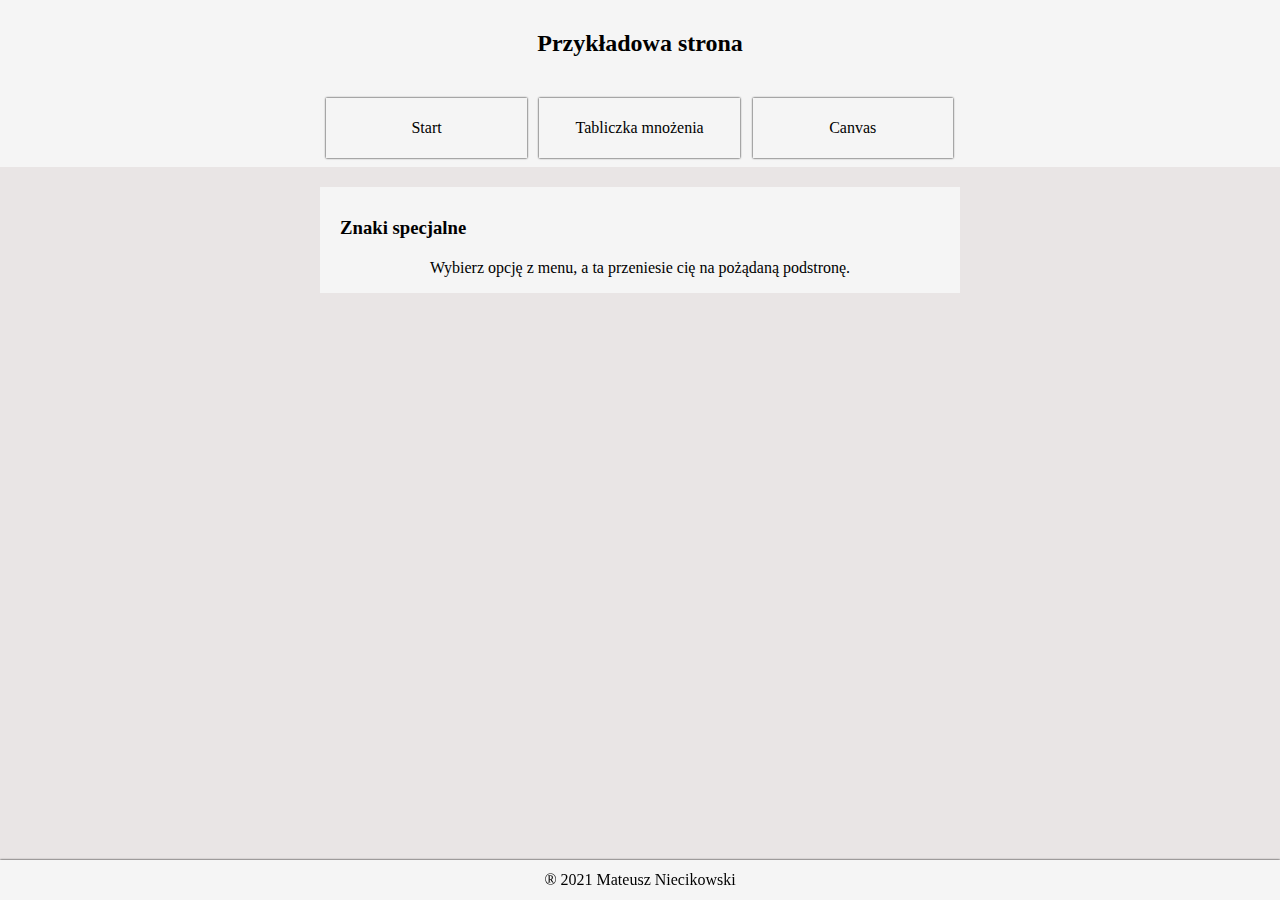
<file: index.html>
<!DOCTYPE html>
<html lang="pl">
    <head>
        <link rel="Stylesheet" href="main.css"/>
        <meta charset="UTF-8">
        <meta name="description" content="Strona zawierająca przykłady wykorzystania znaków specjalnych, formatowania tekstu, list, tabel.">
        <meta name="keywords" content="Znaki specjalne, formatowanie, listy, tabele">
        <meta name="author" content="Mateusz Niecikowski">
        <meta name="viewport" content="width=device-width, initial-scale=1.0">
        <title>Przykładowa strona</title>
        <meta http-equiv="cache-control" content="no-cache"/>
        <script src="https://code.jquery.com/jquery-3.6.0.min.js"></script>
        <script src="main.js"></script>
    </head>
    <body>
        <header id="page-header">
            <h2>Przykładowa strona</h2>
        </header>
        <main>
            <section>
                <h3>Znaki specjalne</h3>
                <p>Wybierz opcję z menu, a ta przeniesie cię na pożądaną podstronę.</p>
            </section>
        </main>
        <footer>
            &reg; 2021 Mateusz Niecikowski
        </footer>
    </body>
</html>
</file>
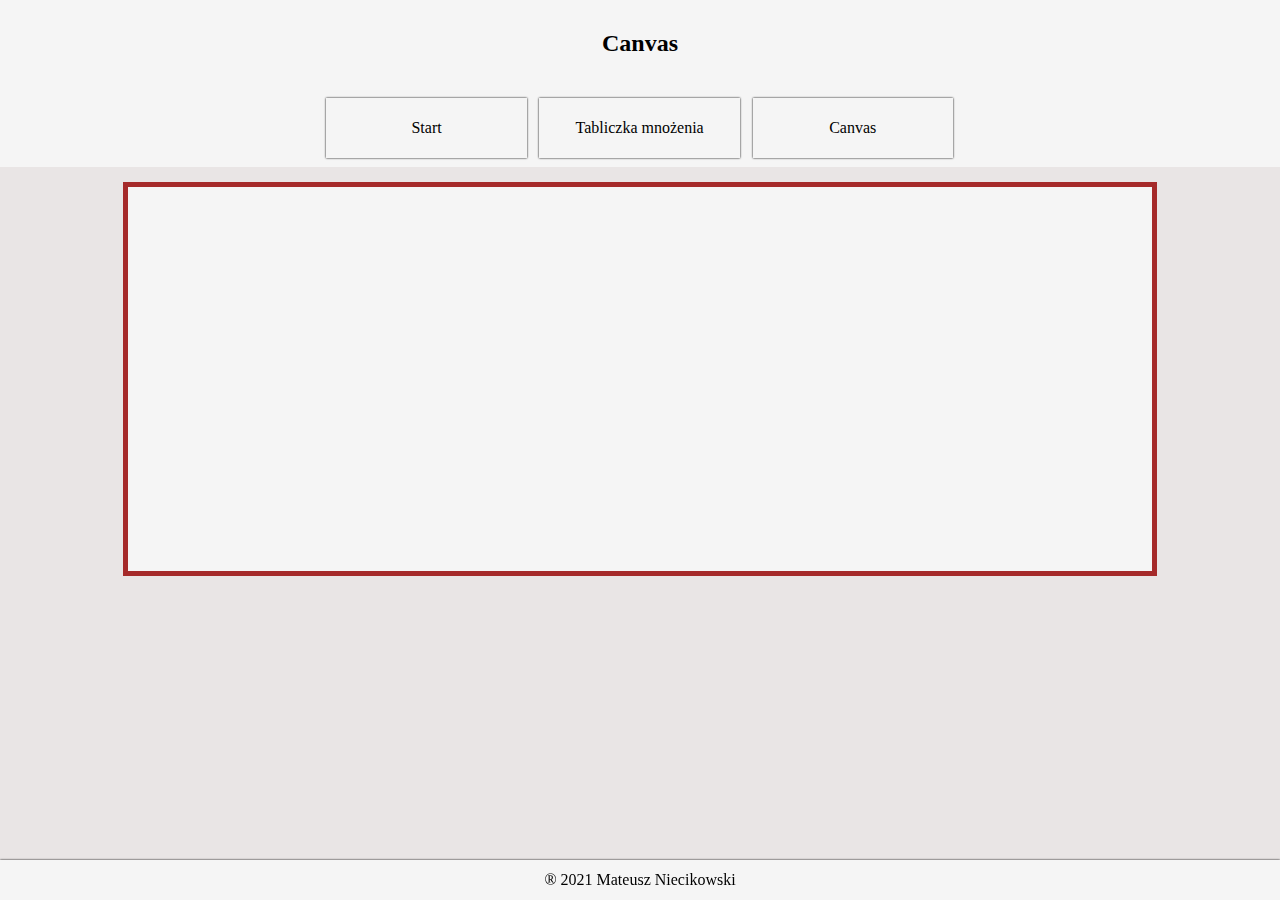
<file: canvas.html>
<!DOCTYPE html>
<html lang="pl">
    <head>
        <link rel="Stylesheet" href="main.css"/>
        <meta charset="UTF-8">
        <meta name="description" content="Strona zawierająca przykłady wykorzystania znaków specjalnych, formatowania tekstu, list, tabel.">
        <meta name="keywords" content="Znaki specjalne, formatowanie, listy, tabele">
        <meta name="author" content="Mateusz Niecikowski">
        <meta name="viewport" content="width=device-width, initial-scale=1.0">
        <title>Przykładowa strona</title>
        <meta http-equiv="cache-control" content="no-cache"/>
        <script src="https://code.jquery.com/jquery-3.6.0.min.js"></script>
        <script src="main.js"></script>
        <script src="canvas.js"></script>
    </head>
    <body>
        <header id="page-header">
            <h2>Canvas</h2>
        </header>
        <main id="canvas-main">
            <canvas id="my-canvas"></canvas>
        </main>
        <footer>
            &reg; 2021 Mateusz Niecikowski
        </footer>
    </body>
</html>
</file>
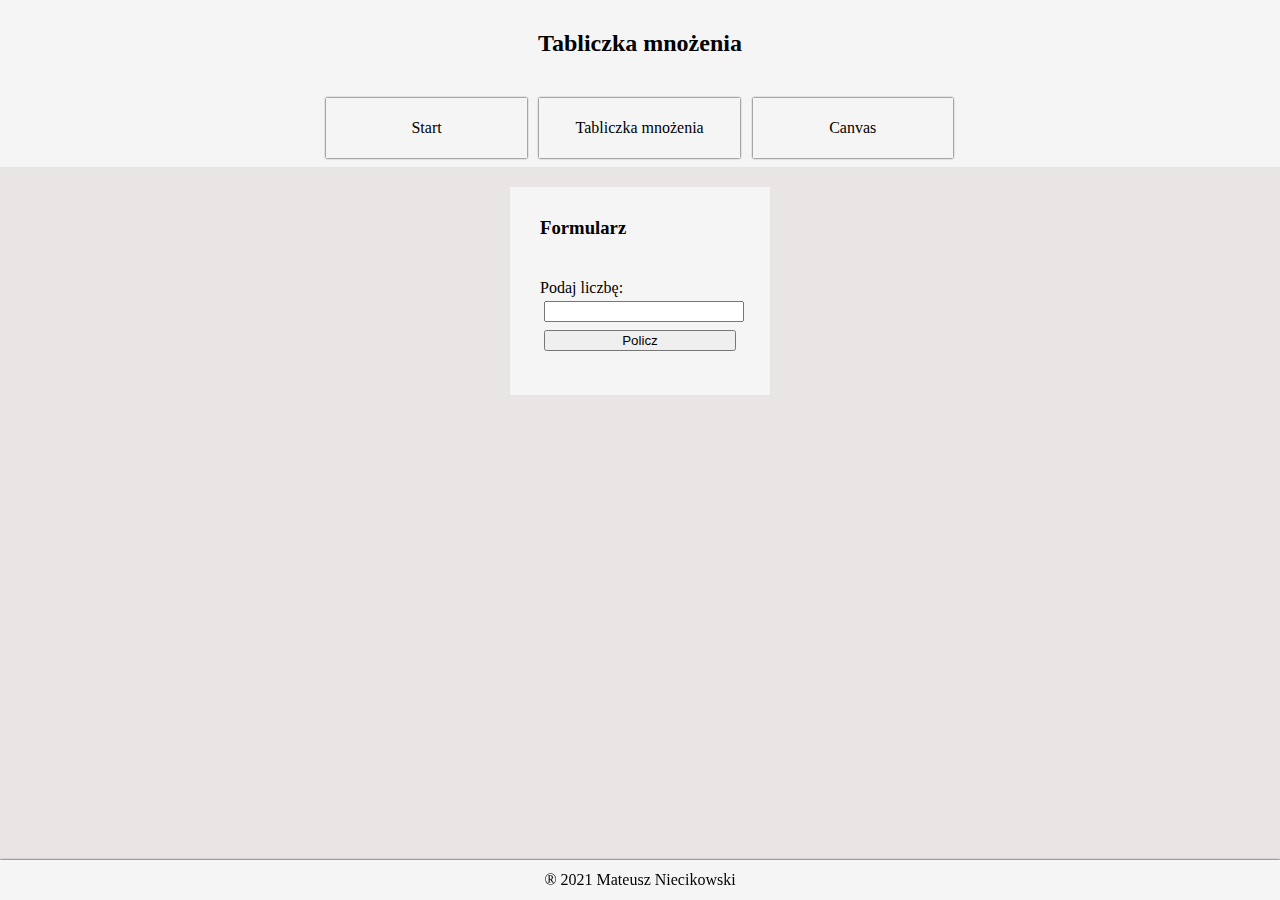
<file: multipling.html>
<!DOCTYPE html>
<html lang="pl">
    <head>
        <link rel="Stylesheet" href="main.css"/>
        <meta charset="UTF-8">
        <meta name="description" content="Strona zawierająca przykłady wykorzystania znaków specjalnych, formatowania tekstu, list, tabel.">
        <meta name="keywords" content="Znaki specjalne, formatowanie, listy, tabele">
        <meta name="author" content="Mateusz Niecikowski">
        <meta name="viewport" content="width=device-width, initial-scale=1.0">
        <title>Przykładowa strona</title>
        <meta http-equiv="cache-control" content="no-cache"/>
        <script src="https://code.jquery.com/jquery-3.6.0.min.js"></script>
        <script src="main.js"></script>
        <script src="multiplying.js"></script>
    </head>
    <body>
    <!--<body onload="prepareTable(prompt('Podaj liczbę: '));">-->
        <header id="page-header">
            <h2>Tabliczka mnożenia</h2>
        </header>
        <main id="multiplying-main">
            <section id="form_section">
                <h3>Formularz</h3>
                <form>
                    <label for="number">Podaj liczbę: </label>
                    <input type="number" id="number"/>
                    <input type="button" value="Policz" onclick="prepareTable(document.getElementById('number').value)"/>
                </form>
            </section>
        </main>
        <footer>
            &reg; 2021 Mateusz Niecikowski
        </footer>
    </body>
</html>
</file>
<file: main.css>
body{
    background-color: rgb(233, 229, 229);
    margin: 0 0 60px 0;
    position: relative;
}

body>*{
    width: 50%;
    margin: auto;
}

header{
    display: block;
    position: relative;
    width: 100%;
    background-color: whitesmoke;
    padding: 10px 0;
}

header>h2{
    width: max-content;
    display: block;
    margin: 20px auto;
}

nav{
    position: sticky;
    z-index: 10;
    top: 0;
    display: block;
    width: 100%;
    height: 70px;
    background-color: whitesmoke;
    padding: 5px 0;
}

nav ul{
    margin: 0 auto;
    padding: 0;
    width: 50%;
}

nav li{
    list-style-type: none;
    position: relative;
    display: block;
    width: min-content;
    float: left;
    margin: 1%;
    width: 31.3%;
    box-sizing: border-box;
}

nav a{
    padding: 10px;
    height: 40px;
    text-decoration: none;
    color: black;
    display: flex;
    align-items: center;
    text-align: center;
    justify-content: center;
    box-shadow: 0 0 2px black;
}

section{
    margin-top: 20px;
    padding-top: 10px;
    background-color:whitesmoke;
}

section>h3{
    width: max-content;
    display: block;
    margin: 20px;
}

section:after {
    clear:both;
    display:table;
    content:'';
}

section>p{
    margin: 1em;
    box-sizing: border-box;
    display: block;
    text-align: center;
}


footer{
    background-color: whitesmoke;
    width: 100%;
    height: 40px;
    position: fixed;
    bottom: 0;
    margin: 0;
    text-align: center;
    line-height: 40px;
    box-shadow: 0 0 2px black;
}

#form_section{
    padding: 10px;
}

#form_section>form{
    width: 200px;
    margin: 10px auto;
    padding: 20px;
}

#form_section>form>input{
    width: 96%;
    margin: 2%;
}

.multiply-table{
    border: 3px solid black;
    border-collapse: collapse;
    margin: 0;
}

.multiply-table td,
.multiply-table th{
    border: 2px solid black;
    padding: 5px;
}

.multiply-table th{
    background-color: yellow;
}

.multiply-table td{
    text-align: right;
}

.even{
    background-color: burlywood;
}

.odd{
    background-color: aqua;
}

#multiplying-main{
    width: 80%;
}

#multiplying-main>section{
    width:  min-content;
    padding: 10px;
    margin: 20px auto;
}

#canvas-main{
    width: 80%;
    height: 30vw;
    position: relative;
    margin-top: 10px;
}

#my-canvas{
    background-color: whitesmoke;
    display: block;
    position: absolute;
    top: 10px;
    left: 0;
    right: 0;
    bottom: 0;
    width: 100%;
    height: 100%;
    box-shadow: 0 0 0 5px brown;
}
</file>
